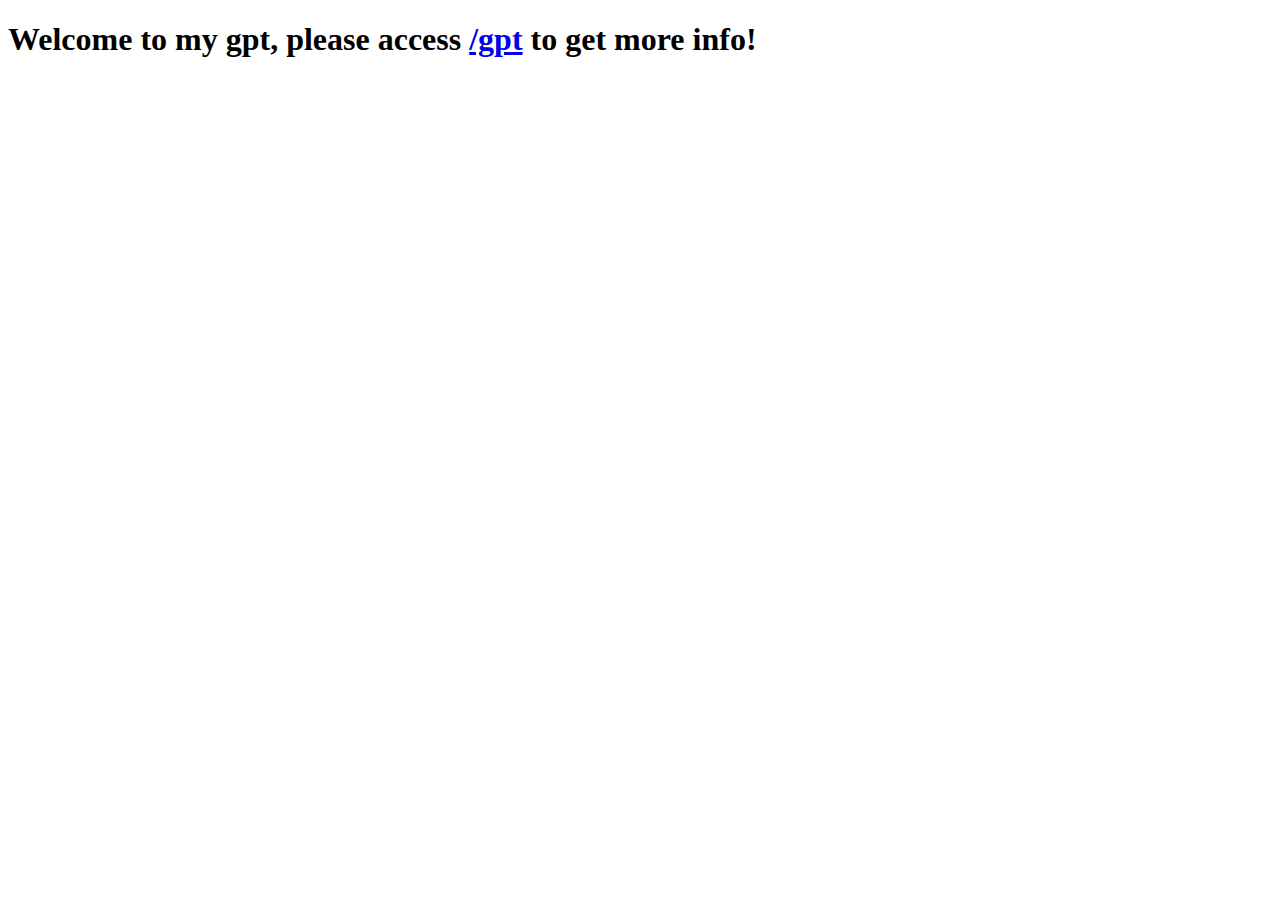
<file: templates/index.html>
<!DOCTYPE html>
<html lang="en">
<head>
    <meta charset="UTF-8">
    <title>Origami GPT Home Page</title>
</head>
<body>

<h1>Welcome to my gpt, please access <a href="/gpt">/gpt</a> to get more info!</h1>
</body>
</html>
</file>
